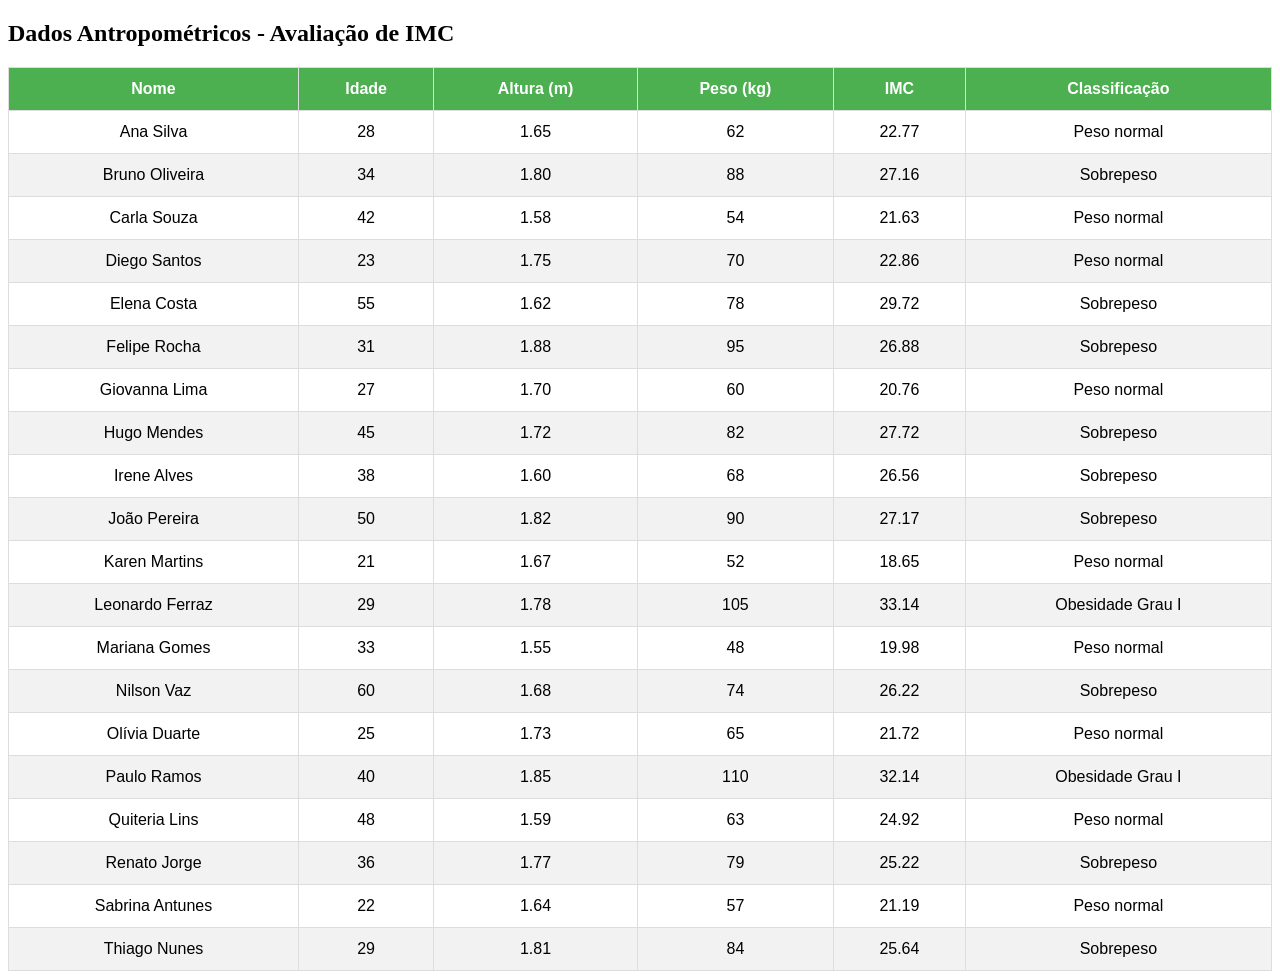
<file: index.html>
<!DOCTYPE html>
<html lang="pt-br">
<head>
    <meta charset="UTF-8">
    <title>Tabela de IMC e Classificação</title>
    <link rel="stylesheet" href="./style.css">
</head>
<body>

<h2 class="header-title">Dados Antropométricos - Avaliação de IMC</h2>

<table>
    <thead>
        <tr>
            <th>Nome</th>
            <th>Idade</th>
            <th>Altura (m)</th>
            <th>Peso (kg)</th>
            <th>IMC</th>
            <th>Classificação</th>
        </tr>
    </thead>
    <tbody>
        <tr><td>Ana Silva</td><td>28</td><td>1.65</td><td>62</td><td></td><td></td></tr>
        <tr><td>Bruno Oliveira</td><td>34</td><td>1.80</td><td>88</td><td></td><td></td></tr>
        <tr><td>Carla Souza</td><td>42</td><td>1.58</td><td>54</td><td></td><td></td></tr>
        <tr><td>Diego Santos</td><td>23</td><td>1.75</td><td>70</td><td></td><td></td></tr>
        <tr><td>Elena Costa</td><td>55</td><td>1.62</td><td>78</td><td></td><td></td></tr>
        <tr><td>Felipe Rocha</td><td>31</td><td>1.88</td><td>95</td><td></td><td></td></tr>
        <tr><td>Giovanna Lima</td><td>27</td><td>1.70</td><td>60</td><td></td><td></td></tr>
        <tr><td>Hugo Mendes</td><td>45</td><td>1.72</td><td>82</td><td></td><td></td></tr>
        <tr><td>Irene Alves</td><td>38</td><td>1.60</td><td>68</td><td></td><td></td></tr>
        <tr><td>João Pereira</td><td>50</td><td>1.82</td><td>90</td><td></td><td></td></tr>
        <tr><td>Karen Martins</td><td>21</td><td>1.67</td><td>52</td><td></td><td></td></tr>
        <tr><td>Leonardo Ferraz</td><td>29</td><td>1.78</td><td>105</td><td></td><td></td></tr>
        <tr><td>Mariana Gomes</td><td>33</td><td>1.55</td><td>48</td><td></td><td></td></tr>
        <tr><td>Nilson Vaz</td><td>60</td><td>1.68</td><td>74</td><td></td><td></td></tr>
        <tr><td>Olívia Duarte</td><td>25</td><td>1.73</td><td>65</td><td></td><td></td></tr>
        <tr><td>Paulo Ramos</td><td>40</td><td>1.85</td><td>110</td><td></td><td></td></tr>
        <tr><td>Quiteria Lins</td><td>48</td><td>1.59</td><td>63</td><td></td><td></td></tr>
        <tr><td>Renato Jorge</td><td>36</td><td>1.77</td><td>79</td><td></td><td></td></tr>
        <tr><td>Sabrina Antunes</td><td>22</td><td>1.64</td><td>57</td><td></td><td></td></tr>
        <tr><td>Thiago Nunes</td><td>29</td><td>1.81</td><td>84</td><td></td><td></td></tr>
    </tbody>
</table>

<script src="./script.js " type="module"></script>
</body>
</html>
</file>
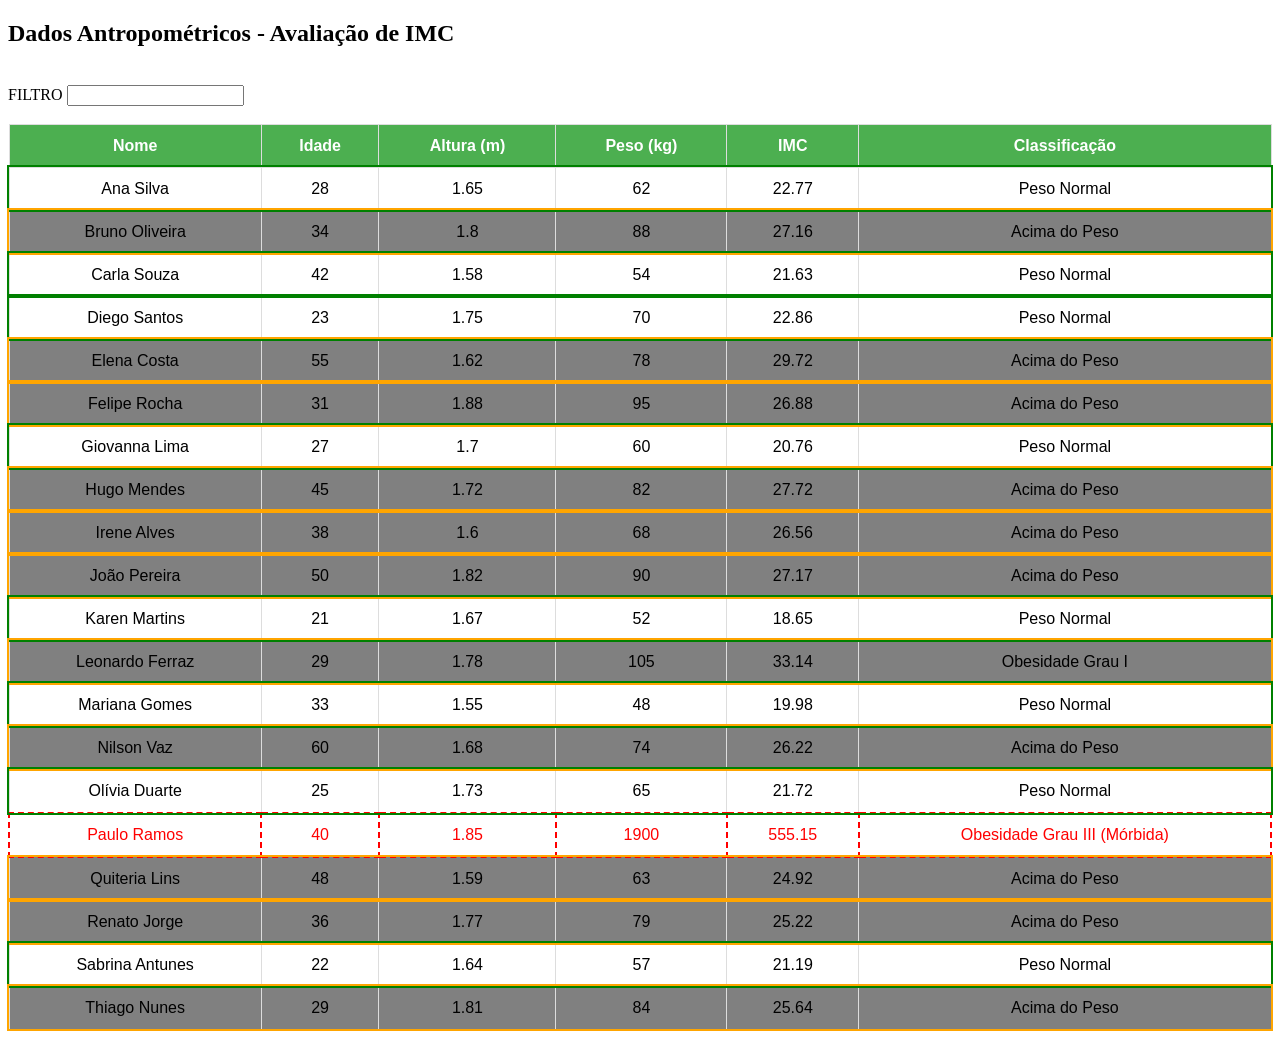
<file: projeto_IMC/index.html>
<!DOCTYPE html>
<html lang="pt-br">
<head>
    <meta charset="UTF-8">
    <title>Tabela de IMC e Classificação</title>
    <link rel="stylesheet" href="./style.css">
</head>
<body>

<script type="module" src="script.js"></script>
<h2 class="header-title">Dados Antropométricos - Avaliação de IMC</h2>

<br>
    <div>
        <label for="">FILTRO</label>
        <input type="text" class="entrada">
    </div>
<br>

<table>
    <thead>
        <tr>
            <th>Nome</th>
            <th>Idade</th>
            <th>Altura (m)</th>
            <th>Peso (kg)</th>
            <th>IMC</th>
            <th>Classificação</th>
        </tr>
    </thead>
    <tbody> 
    </tbody>
</table>

</body>
</html>
</file>
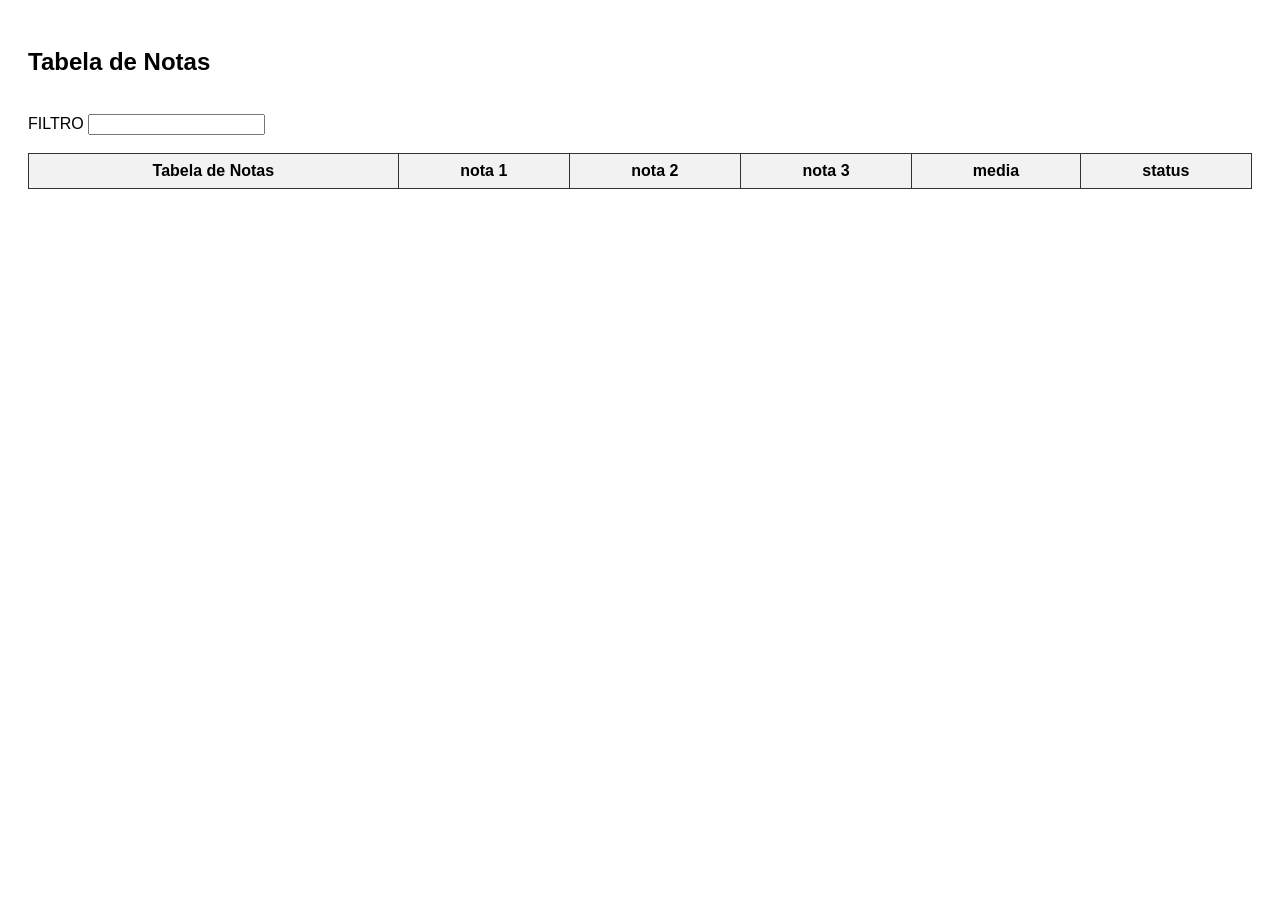
<file: v2_tabela_de_notas/tabela_de_notas.html>
<!DOCTYPE html>
<html lang="pt-BR">
<head>
    <meta charset="UTF-8">
    <title>Tabela de Notas</title>
    <link rel="stylesheet" href="./style.css">
</head>
<body>
    <h2>Tabela de Notas</h2>
    <br>
    <div>
       <label for="">FILTRO</label>
       <input type="text" class="entrada">
    </div>
    <br>
    <table border="1" class="dataframe">
  <thead>
    <tr style="text-align: right;">
      <th>Tabela de Notas</th>
      <th>nota 1</th>
      <th>nota 2</th>
      <th>nota 3</th>
      <th>media</th>
      <th>status</th>
    </tr>
  </thead>
  <tbody id="corpo-tabela">
  </tbody>
</table>

<script src="./script/script.js" type="module"></script>
</body>
</html>
</file>
<file: style.css>
table {
            width: 100%;
            border-collapse: collapse;
            font-family: Arial, sans-serif;
        }
        th, td {
            border: 1px solid #dddddd;
            text-align: center;
            padding: 12px;
        }
        th {
            background-color: #4CAF50;
            color: white;
        }
        tr:nth-child(even) {
            background-color: #f2f2f2;
        }
        tr:hover {
            background-color: #ddd;
        }
</file>
<file: projeto_IMC/style.css>
table {
    width: 100%;
    border-collapse: collapse; /* Essencial para que as bordas das linhas funcionem */
    font-family: Arial, sans-serif;
}

th, td {
    border: 1px solid #dddddd;
    text-align: center;
    padding: 12px;
}

/* Regra 1: Obesidade Mórbida ou Abaixo do peso */
.n1 {
    color: red; /* Fonte na cor vermelha */
}
.n1 td {
    border: 2px dashed red; /* Borda das tds vermelha e tracejada */
}

/* Regra 2: Peso normal */
.n2 {
    outline: 2px solid green; /* Borda na tr verde (usando outline para não quebrar o layout) */
}

/* Regra 3: Sobrepeso e Obesidades I e II */
.n3 {
    outline: 2px solid orange; /* Borda laranja */
    background-color: gray !important; /* Fundo cinza (!important serve para sobrepor o listrado da tabela) */
}

th {
    background-color: #4CAF50;
    color: white;
}

/* To urgentemente precisando treinar css, demorei mais que deveria */
</file>
<file: v2_tabela_de_notas/style.css>
body {
       font-family: Arial, sans-serif;
        padding: 20px;
     }
table {
        border-collapse: collapse;
        width: 100%;
      }
th, td {
         border: 1px solid #333;
         padding: 8px;
         text-align: center;
       }
th {
       background-color: #f2f2f2;
    }

.recuperacao{
    background-color: orange;
    font-size: 30px;
    border: black 1px dashed;
}

.invisivel{
   display: none;
}
</file>
